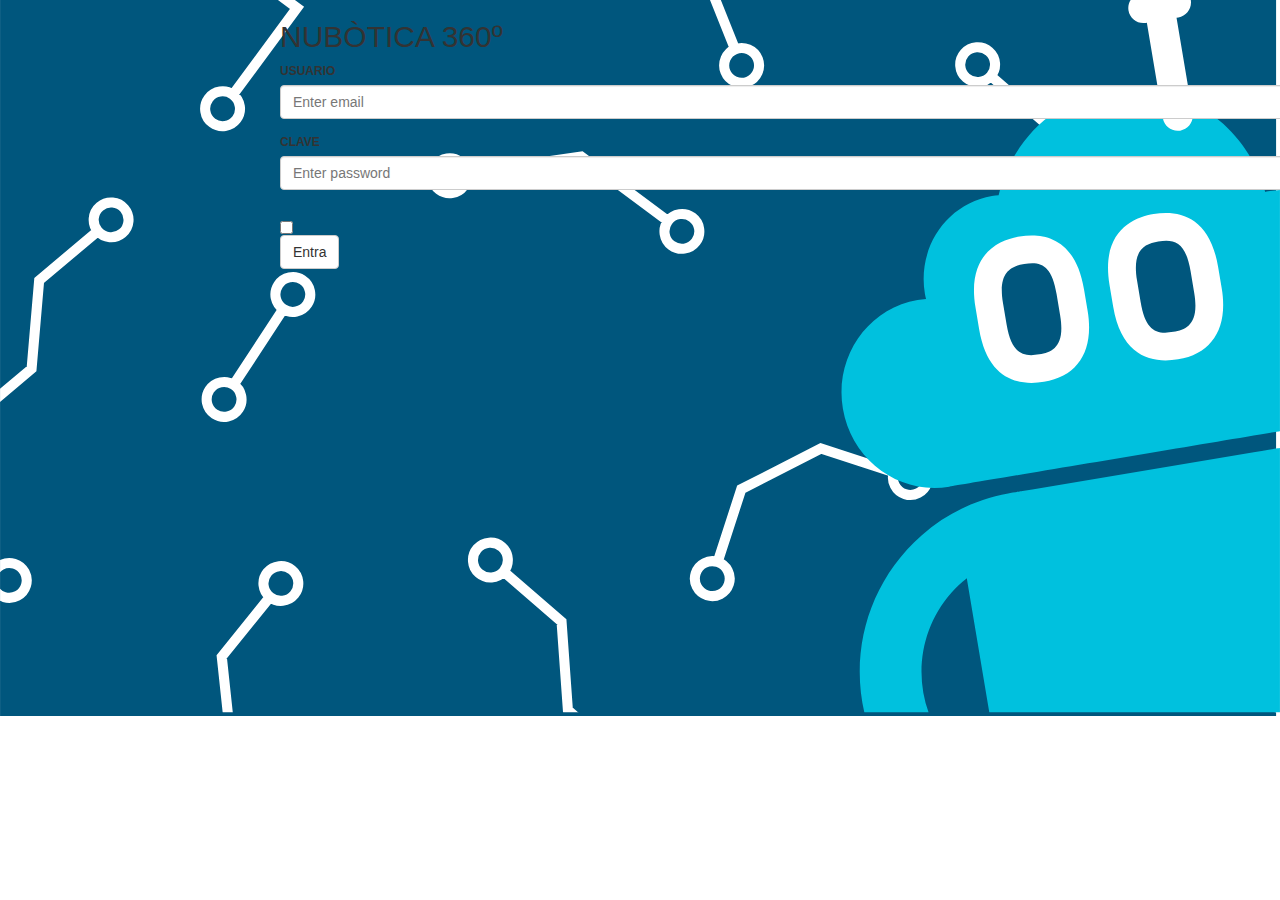
<file: platforms/android/assets/www/index.html>
<!DOCTYPE html>
<!--
    Licensed to the Apache Software Foundation (ASF) under one
    or more contributor license agreements.  See the NOTICE file
    distributed with this work for additional information
    regarding copyright ownership.  The ASF licenses this file
    to you under the Apache License, Version 2.0 (the
    "License"); you may not use this file except in compliance
    with the License.  You may obtain a copy of the License at

    http://www.apache.org/licenses/LICENSE-2.0

    Unless required by applicable law or agreed to in writing,
    software distributed under the License is distributed on an
    "AS IS" BASIS, WITHOUT WARRANTIES OR CONDITIONS OF ANY
     KIND, either express or implied.  See the License for the
    specific language governing permissions and limitations
    under the License.
-->
<html>
    <head>
        <!--
        Customize this policy to fit your own app's needs. For more guidance, see:
            https://github.com/apache/cordova-plugin-whitelist/blob/master/README.md#content-security-policy
        Some notes:
            * gap: is required only on iOS (when using UIWebView) and is needed for JS->native communication
            * https://ssl.gstatic.com is required only on Android and is needed for TalkBack to function properly
            * Disables use of inline scripts in order to mitigate risk of XSS vulnerabilities. To change this:
                * Enable inline JS: add 'unsafe-inline' to default-src
        -->


        <!--meta http-equiv="Content-Security-Policy" content="default-src 'self' data: gap: https://ssl.gstatic.com 'unsafe-eval'; style-src 'self' 'unsafe-inline' +; media-src *; img-src 'self' * data: content:;"-->
        <meta name="format-detection" content="telephone=no">
        <meta name="msapplication-tap-highlight" content="no">
        <meta name="viewport" content="user-scalable=no, initial-scale=1, maximum-scale=1, minimum-scale=1, width=device-width">

        <link data-require="bootstrap-css@3.2.0" data-semver="3.2.0" rel="stylesheet" href="css/bootstrap.min.css" />
        <!--script src="js/libs/angular.js"></script-->
        <script src="js/libs/angular.min.js"></script>
        <script src="js/libs/angular-route.js"></script>
        <script src="js/libs/jquery.min.js"></script>
        <script src="js/libs/TweenMax.min.js"></script>
        <script src="js/libs/angular-animate.min.js"></script>

        <link rel="stylesheet" href="css/font-prometo.css" />
        <link rel="stylesheet" href="css/nubotica.css" />
        <script src="js/script.js"></script>


        <link rel="stylesheet" type="text/css" href="css/index.css">
        <title>Nubotica 360</title>
    </head>
    <body ng-app="myApp">
        <div ng-view=""></div>
        <script type="text/javascript" src="cordova.js"></script>
        <script type="text/javascript" src="js/index.js"></script>
    </body>
</html>
</file>
<file: platforms/android/assets/www/css/font-prometo.css>
@font-face {
          font-family: "prometo";
        }
        
        @font-face {
          font-family: "prometo";
          src: url("fonts/prometo_light-italic-webfont.eot");
          src: url("fonts/prometo_light-italic-webfont.eot?#iefix") format("embedded-opentype"), url("fonts/prometo_light-italic-webfont.woff2") format("woff2"), url("fonts/prometo_light-italic-webfont.woff") format("woff"), url("fonts/prometo_light-italic-webfont.ttf") format("truetype"), url("fonts/prometo_light-italic-webfont.svg#prometo") format("svg");
          font-style: italic;
          font-weight: 300;
        }

        @font-face {
          font-family: "prometo";
          src: url("fonts/prometo_light-webfont.eot");
          src: url("fonts/prometo_light-webfont.eot?#iefix") format("embedded-opentype"), url("fonts/prometo_light-webfont.woff2") format("woff2"), url("fonts/prometo_light-webfont.woff") format("woff"), url("fonts/prometo_light-webfont.ttf") format("truetype"), url("fonts/prometo_light-webfont.svg#prometo") format("svg");
          font-style: normal;
          font-weight: 300;
        }

        @font-face {
          font-family: "prometo";
          src: url("fonts/prometo_regular-italic-webfont.eot");
          src: url("fonts/prometo_regular-italic-webfont.eot?#iefix") format("embedded-opentype"), url("fonts/prometo_regular-italic-webfont.woff2") format("woff2"), url("fonts/prometo_regular-italic-webfont.woff") format("woff"), url("fonts/prometo_regular-italic-webfont.ttf") format("truetype"), url("fonts/prometo_regular-italic-webfont.svg#prometo") format("svg");
          font-style: italic;
          font-weight: 400;
        }

        @font-face {
          font-family: "prometo";
          src: url("fonts/prometo_regular-webfont.eot");
          src: url("fonts/prometo_regular-webfont.eot?#iefix") format("embedded-opentype"), url("fonts/prometo_regular-webfont.woff2") format("woff2"), url("fonts/prometo_regular-webfont.woff") format("woff"), url("fonts/prometo_regular-webfont.ttf") format("truetype"), url("fonts/prometo_regular-webfont.svg#prometo") format("svg");
          font-style: normal;
          font-weight: 400;
        }

        @font-face {
          font-family: "prometo";
          src: url("fonts/prometo_medium-italic-webfont.eot");
          src: url("fonts/prometo_medium-italic-webfont.eot?#iefix") format("embedded-opentype"), url("fonts/prometo_medium-italic-webfont.woff2") format("woff2"), url("fonts/prometo_medium-italic-webfont.woff") format("woff"), url("fonts/prometo_medium-italic-webfont.ttf") format("truetype"), url("fonts/prometo_medium-italic-webfont.svg#prometo") format("svg");
          font-style: italic;
          font-weight: 500;
        }

        @font-face {
          font-family: "prometo";
          src: url("fonts/prometo_medium-webfont.eot");
          src: url("fonts/prometo_medium-webfont.eot?#iefix") format("embedded-opentype"), url("fonts/prometo_medium-webfont.woff2") format("woff2"), url("fonts/prometo_medium-webfont.woff") format("woff"), url("fonts/prometo_medium-webfont.ttf") format("truetype"), url("fonts/prometo_medium-webfont.svg#prometo") format("svg");
          font-style: normal;
          font-weight: 500;
        }

        @font-face {
          font-family: "prometo";
          src: url("fonts/prometo_bold-italic-webfont.eot");
          src: url("fonts/prometo_bold-italic-webfont.eot?#iefix") format("embedded-opentype"), url("fonts/prometo_bold-italic-webfont.woff2") format("woff2"), url("fonts/prometo_bold-italic-webfont.woff") format("woff"), url("fonts/prometo_bold-italic-webfont.ttf") format("truetype"), url("fonts/prometo_bold-italic-webfont.svg#prometo") format("svg");
          font-style: italic;
          font-weight: 700;
        }

        @font-face {
          font-family: "prometo";
          src: url("fonts/prometo_bold-webfont.eot");
          src: url("fonts/prometo_bold-webfont.eot?#iefix") format("embedded-opentype"), url("fonts/prometo_bold-webfont.woff2") format("woff2"), url("fonts/prometo_bold-webfont.woff") format("woff"), url("fonts/prometo_bold-webfont.ttf") format("truetype"), url("fonts/prometo_bold-webfont.svg#prometo") format("svg");
          font-style: normal;
          font-weight: 700;
        }

        @font-face {
          font-family: "prometo";
          src: url("fonts/prometo_xbold_italic-webfont.eot");
          src: url("fonts/prometo_xbold_italic-webfont.eot?#iefix") format("embedded-opentype"), url("fonts/prometo_xbold_italic-webfont.woff2") format("woff2"), url("fonts/prometo_xbold_italic-webfont.woff") format("woff"), url("fonts/prometo_xbold_italic-webfont.ttf") format("truetype"), url("fonts/prometo_xbold_italic-webfont.svg#prometo") format("svg");
          font-style: italic;
          font-weight: 800;
        }

        @font-face {
          font-family: "prometo";
          src: url("fonts/prometo_xbold-webfont.eot");
          src: url("fonts/prometo_xbold-webfont.eot?#iefix") format("embedded-opentype"), url("fonts/prometo_xbold-webfont.woff2") format("woff2"), url("fonts/prometo_xbold-webfont.woff") format("woff"), url("fonts/prometo_xbold-webfont.ttf") format("truetype"), url("fonts/prometo_xbold-webfont.svg#prometo") format("svg");
          font-style: normal;
          font-weight: 800;
        }

        @font-face {
          font-family: "prometo";
          src: url("fonts/prometo_black-italic-webfont.eot");
          src: url("fonts/prometo_black-italic-webfont.eot?#iefix") format("embedded-opentype"), url("fonts/prometo_black-italic-webfont.woff2") format("woff2"), url("fonts/prometo_black-italic-webfont.woff") format("woff"), url("fonts/prometo_black-italic-webfont.ttf") format("truetype"), url("fonts/prometo_black-italic-webfont.svg#prometo") format("svg");
          font-style: italic;
          font-weight: 900;
        }

        @font-face {
          font-family: "prometo";
          src: url("fonts/prometo_black-webfont.eot");
          src: url("fonts/prometo_black-webfont.eot?#iefix") format("embedded-opentype"), url("fonts/prometo_black-webfont.woff2") format("woff2"), url("fonts/prometo_black-webfont.woff") format("woff"), url("fonts/prometo_black-webfont.ttf") format("truetype"), url("fonts/prometo_black-webfont.svg#prometo") format("svg");
          font-style: normal;
          font-weight: 900;
        }
</file>
<file: platforms/android/assets/www/css/nubotica.css>
.amarino {
    color: rgb(0, 86, 125);
 }

 .aceleste {
    color: rgb(0, 93, 222);
 }

 .blanco {
      color: rgb(255, 255, 255);
 }

 .pblack{
     font-family: "prometo", sans-serif;
     font-style: normal;
 }

 .blue-box {
    background-color: rgb(0, 86, 125);
    color:white;
}

 ul {
    list-style: none;
    text-align: center;
    padding: 0;
    margin: 0;
     }
</file>
<file: platforms/android/assets/www/css/index.css>
/*
 * Licensed to the Apache Software Foundation (ASF) under one
 * or more contributor license agreements.  See the NOTICE file
 * distributed with this work for additional information
 * regarding copyright ownership.  The ASF licenses this file
 * to you under the Apache License, Version 2.0 (the
 * "License"); you may not use this file except in compliance
 * with the License.  You may obtain a copy of the License at
 *
 * http://www.apache.org/licenses/LICENSE-2.0
 *
 * Unless required by applicable law or agreed to in writing,
 * software distributed under the License is distributed on an
 * "AS IS" BASIS, WITHOUT WARRANTIES OR CONDITIONS OF ANY
 * KIND, either express or implied.  See the License for the
 * specific language governing permissions and limitations
 * under the License.
 */
* {
    -webkit-tap-highlight-color: rgba(0,0,0,0); /* make transparent link selection, adjust last value opacity 0 to 1.0 */
}

body {
    -webkit-touch-callout: none;                /* prevent callout to copy image, etc when tap to hold */
    -webkit-text-size-adjust: none;             /* prevent webkit from resizing text to fit */
    -webkit-user-select: none;                  /* prevent copy paste, to allow, change 'none' to 'text' */
    background-color:#E4E4E4;
    background-image:linear-gradient(top, #A7A7A7 0%, #E4E4E4 51%);
    background-image:-webkit-linear-gradient(top, #A7A7A7 0%, #E4E4E4 51%);
    background-image:-ms-linear-gradient(top, #A7A7A7 0%, #E4E4E4 51%);
    background-image:-webkit-gradient(
        linear,
        left top,
        left bottom,
        color-stop(0, #A7A7A7),
        color-stop(0.51, #E4E4E4)
    );
    background-attachment:fixed;
    font-family:'HelveticaNeue-Light', 'HelveticaNeue', Helvetica, Arial, sans-serif;
    font-size:12px;
    height:100%;
    margin:0px;
    padding:0px;
    text-transform:uppercase;
    width:100%;
}

/* Portrait layout (default) */
.app {
    background:url(../img/logo.png) no-repeat center top; /* 170px x 200px */
    position:absolute;             /* position in the center of the screen */
    left:50%;
    top:50%;
    height:50px;                   /* text area height */
    width:225px;                   /* text area width */
    text-align:center;
    padding:180px 0px 0px 0px;     /* image height is 200px (bottom 20px are overlapped with text) */
    margin:-115px 0px 0px -112px;  /* offset vertical: half of image height and text area height */
                                   /* offset horizontal: half of text area width */
}

/* Landscape layout (with min-width) */
@media screen and (min-aspect-ratio: 1/1) and (min-width:400px) {
    .app {
        background-position:left center;
        padding:75px 0px 75px 170px;  /* padding-top + padding-bottom + text area = image height */
        margin:-90px 0px 0px -198px;  /* offset vertical: half of image height */
                                      /* offset horizontal: half of image width and text area width */
    }
}

h1 {
    font-size:24px;
    font-weight:normal;
    margin:0px;
    overflow:visible;
    padding:0px;
    text-align:center;
}

.event {
    border-radius:4px;
    -webkit-border-radius:4px;
    color:#FFFFFF;
    font-size:12px;
    margin:0px 30px;
    padding:2px 0px;
}

.event.listening {
    background-color:#333333;
    display:block;
}

.event.received {
    background-color:#4B946A;
    display:none;
}

@keyframes fade {
    from { opacity: 1.0; }
    50% { opacity: 0.4; }
    to { opacity: 1.0; }
}
 
@-webkit-keyframes fade {
    from { opacity: 1.0; }
    50% { opacity: 0.4; }
    to { opacity: 1.0; }
}
 
.blink {
    animation:fade 3000ms infinite;
    -webkit-animation:fade 3000ms infinite;
}
</file>
